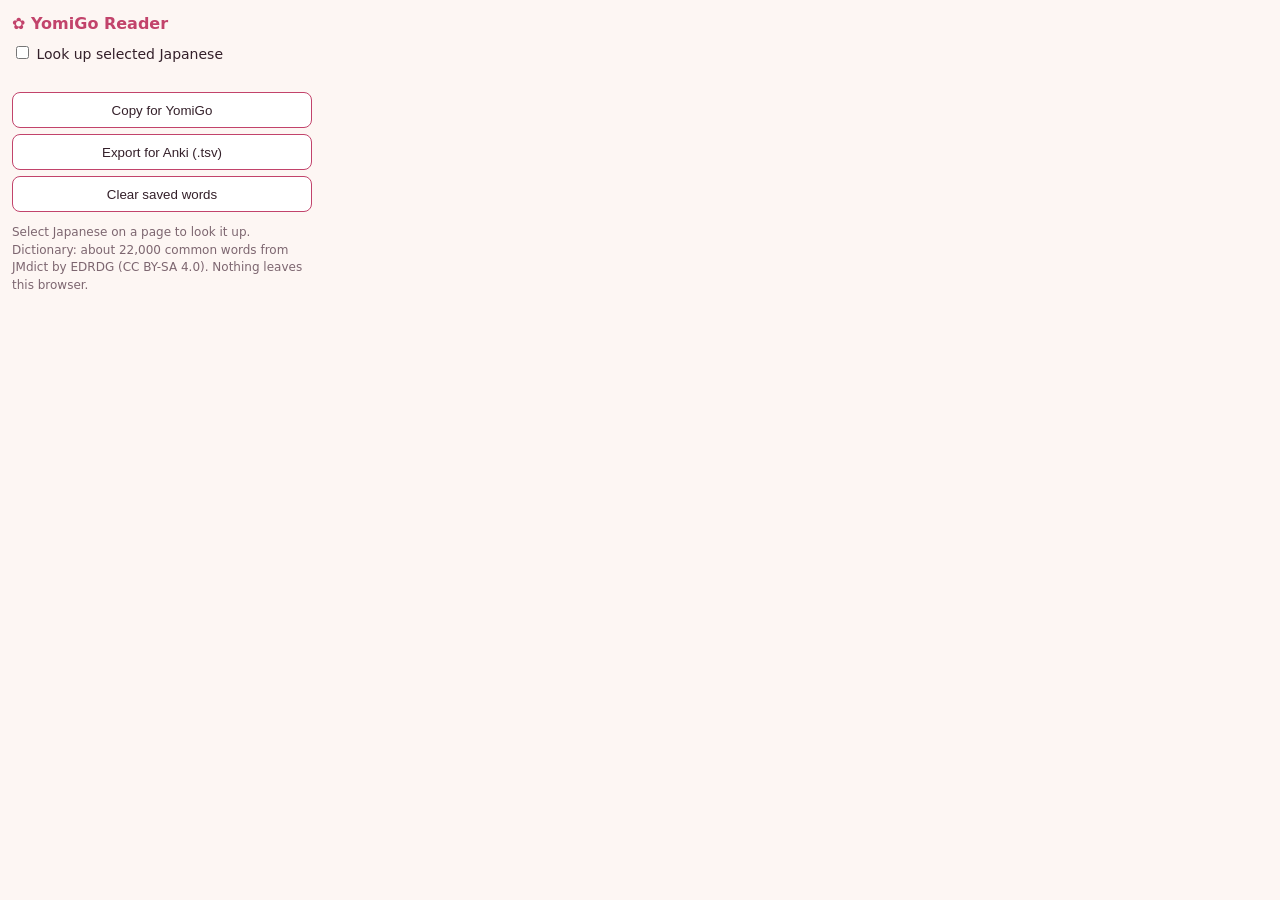
<file: extension/popup.html>
<!doctype html>
<html>
<head>
<meta charset="utf-8">
<style>
body { width: 300px; margin: 0; padding: 12px; background: #fdf6f3; color: #34202a; font: 14px/1.45 system-ui, "Noto Sans JP", sans-serif; }
h1 { font-size: 16px; margin: 0 0 8px; color: #c2436b; }
button { display: block; width: 100%; min-height: 36px; margin-top: 6px; border-radius: 8px; border: 1px solid #c2436b; background: #fff; color: #34202a; cursor: pointer; }
label { display: block; margin: 8px 0; } li { margin-bottom: 4px; } ul { padding-left: 18px; max-height: 180px; overflow: auto; } .dim { color: #7d6670; font-size: 12px; }
</style>
</head>
<body>
<h1>✿ YomiGo Reader</h1>
<label><input type="checkbox" id="on"> Look up selected Japanese</label>
<div id="count" class="dim"></div>
<ul id="list"></ul>
<button id="copy">Copy for YomiGo</button>
<button id="anki">Export for Anki (.tsv)</button>
<button id="clear">Clear saved words</button>
<p class="dim">Select Japanese on a page to look it up. Dictionary: about 22,000 common words from JMdict by EDRDG (CC BY-SA 4.0). Nothing leaves this browser.</p>
<script src="popup.js"></script>
</body>
</html>
</file>
